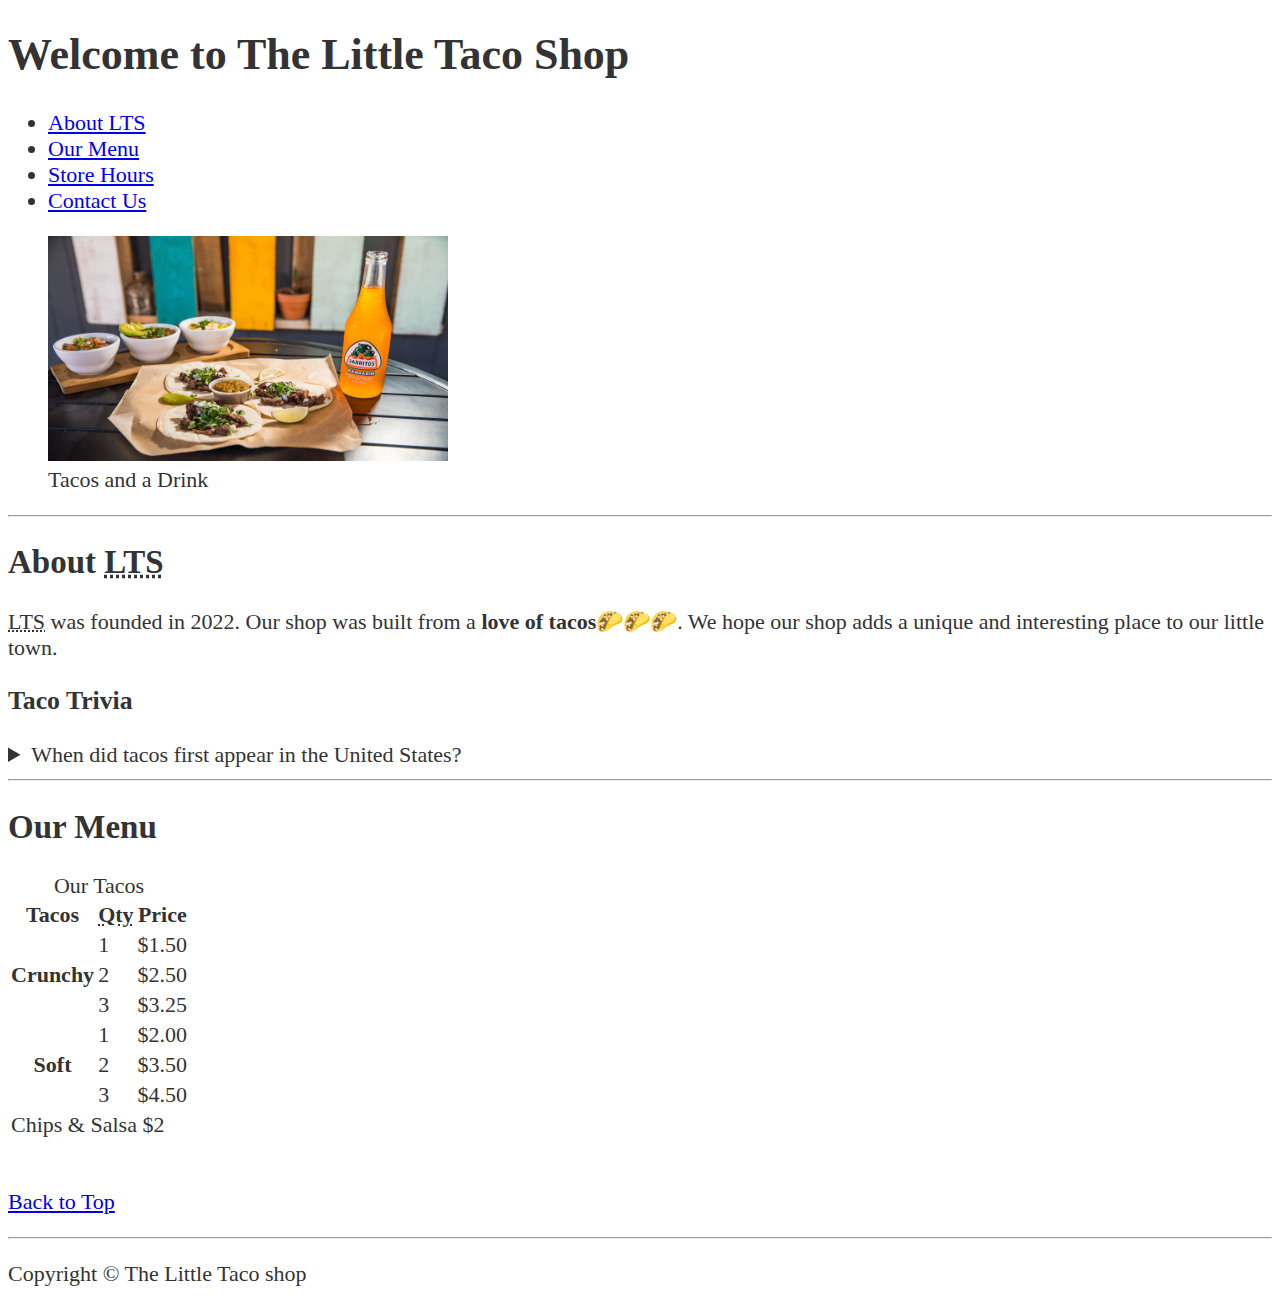
<file: index.html>
<!DOCTYPE html>
<html lang="en">
  <head>
    <meta charset="UTF-8" />
    <meta name="author" content="Yemisi Bakare" />
    <meta
      name="description"
      content="This is a page that contains all I am learning about HTML"
    />
    <title>My HTML Web Page</title>
    <link rel="stylesheet" href="main.css" type="text/css" />
  </head>

  <body>
    <header>
      <h1>Welcome to The Little Taco Shop</h1>

      <nav aria-label="primary-navigation">
        <ul>
          <li>
            <a href="#about">About LTS</a>
          </li>
          <li>
            <a href="#menu">Our Menu</a>
          </li>
          <li>
            <a href="hours.html">Store Hours</a>
          </li>
          <li>
            <a href="contact.html">Contact Us</a>
          </li>
        </ul>
    </nav>
        <figure>
          <img
            src="./images/tacos_and_drink_400x267.png"
            alt="Tacos and a drink"
            width="400"
            height="225"
            loading="lazy"
          />
          <figcaption>Tacos and a Drink</figcaption>
        </figure>
    </header>

    <hr />
    <main>
      <article id="about">
        <h2>About <abbr title="Little Taco Shop">LTS </abbr></h2>
        <p>
          <abbr title="The Little Taco Shop">LTS</abbr> was founded in
          <time datetime="2022">2022</time>. Our shop was built from a
          <strong>love of tacos</strong>🌮🌮🌮. We hope our shop adds a unique
          and interesting place to our little town.
        </p>
        <aside>
          <h3>Taco Trivia</h3>
          <details>
            <summary>When did tacos first appear in the United States?</summary>
            <p>
              Jeffery M. Pilcher, taco historian and professor of history at the
              University of Minnesota, says the earliest mention of tacos in the
              United States are in a newspaper from
              <time datetime="1905">1905</time>.(Source:<cite
                ><a
                  href="https://www.smithsonianmag.com/arts-culture/where-did-the-taco-come-from-81228162/"
                  target="_blank"
                  >Smithsonian Magazine</a
                ></cite
              >)
            </p>
          </details>
        </aside>
      </article>
      <hr>
      <article id="menu">
        <h2>Our Menu</h2>
        <table>
          <caption>
            Our Tacos
          </caption>
          <thead>
            <tr>
              <th>Tacos</th>
              <th scope="col"><abbr title="Quantity">Qty</abbr></th>
              <th scope= "col">Price</th>
            </tr>
          </thead>
          <tbody>
            <tr>
              <th scope="row" rowspan="3">Crunchy</th>
              <td>1</td>
              <td>$1.50</td>
            </tr>
            <tr>
              <td>2</td>
              <td>$2.50</td>
            </tr>
            <tr>
              <td>3</td>
              <td>$3.25</td>
            </tr>
            <tr>
                <th
                    scope="row" rowspan="3">Soft</th>
                    <td>1</td>
                    <td>$2.00</td>
            </tr>
                <tr>
                    <td>2</td>
                    <td>$3.50</td>
                </tr>
                <tr>
                    <td>3</td>
                    <td>$4.50</td>
                </tr> 
          </tbody>
          <tfoot>
            <tr>
                <td colspan="3">Chips &amp; Salsa $2</td>
            </tr>
          </tfoot>
        </table>
        <br>
        <p>
            <a href="#"> Back to Top</a>
        </p>
      </article>
    </main>
    <hr>
    <footer>
        <p>Copyright &copy; The Little Taco shop</p>
    </footer>
  </body>
</html>
</file>
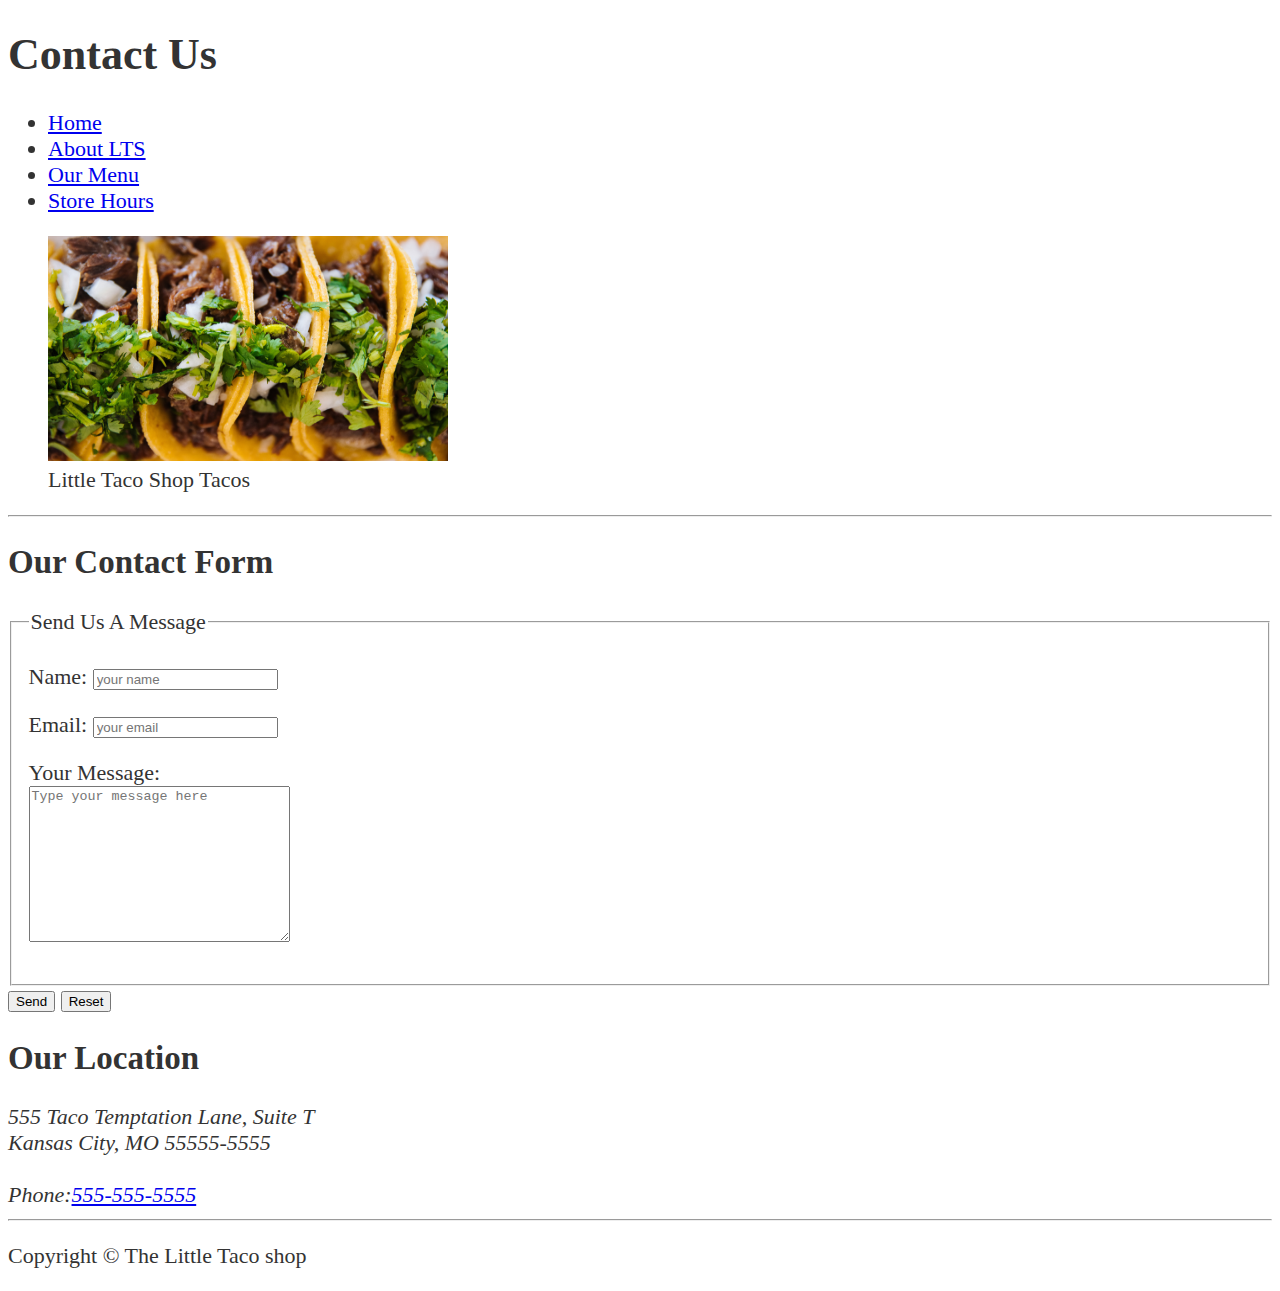
<file: contact.html>
<!DOCTYPE html>
<html lang="en">
  <head>
    <meta charset="UTF-8" />
    <meta name="author" content="Yemisi Bakare" />
    <meta
      name="description"
      content="This is a page that contains contact information for The Little Taco Shop"
    />
    <title>Contact Us - LTS Hours</title>
    <link rel="stylesheet" href="main.css" type="text/css" />
  </head>

  <body>
    <header>
      <h1>Contact Us</h1>
      <ul>
        <li>
          <a href="/">Home</a>
        </li>
        <li>
          <a href="/#about">About LTS</a>
        </li>
        <li>
          <a href="/#menu">Our Menu</a>
        </li>
        <li>
          <a href="hours.html">Store Hours</a>
        </li>
      </ul>
      <figure>
        <img
          src="./images/tacos_close_up_400x260.png"
          alt="tacos"
          width="400"
          height="225"
          loading="lazy"
        />
        <figcaption>Little Taco Shop Tacos</figcaption>
      </figure>
    </header>
    <hr />
    <main>
      <section>
        <h2>Our Contact Form</h2>

        <form action="https://httpbin.org/get" method="get">
          <fieldset>
            <legend>Send Us A Message</legend>
            <p>
              <label for="name">Name:</label>
              <input
                type="text"
                name="name"
                id="name"
                placeholder="your name"
                required
              />
            </p>
            <p>
              <label for="email">Email:</label>
              <input
                type="email"
                name="email"
                placeholder="your email"
                required
              />
            </p>
            <p>
              <label for="message">Your Message:</label>
              <br />
              <textarea
                name="message"
                id="message"
                cols="30"
                rows="10"
                placeholder="Type your message here"
              ></textarea>
            </p>
          </fieldset>
          <button type="submit">Send</button>
          <button type="reset">Reset</button>
        </form>
      </section>
      <section>
        <h2>Our Location</h2>
        <address>
          555 Taco Temptation Lane, Suite T<br />
          Kansas City, MO 55555-5555
          <br /><br />
          Phone:<a href="tel:+5555555555">555-555-5555</a>
        </address>
      </section>
    </main>
    <hr />
    <footer>
      <p>Copyright &copy; The Little Taco shop</p>
    </footer>
  </body>
</html>
</file>
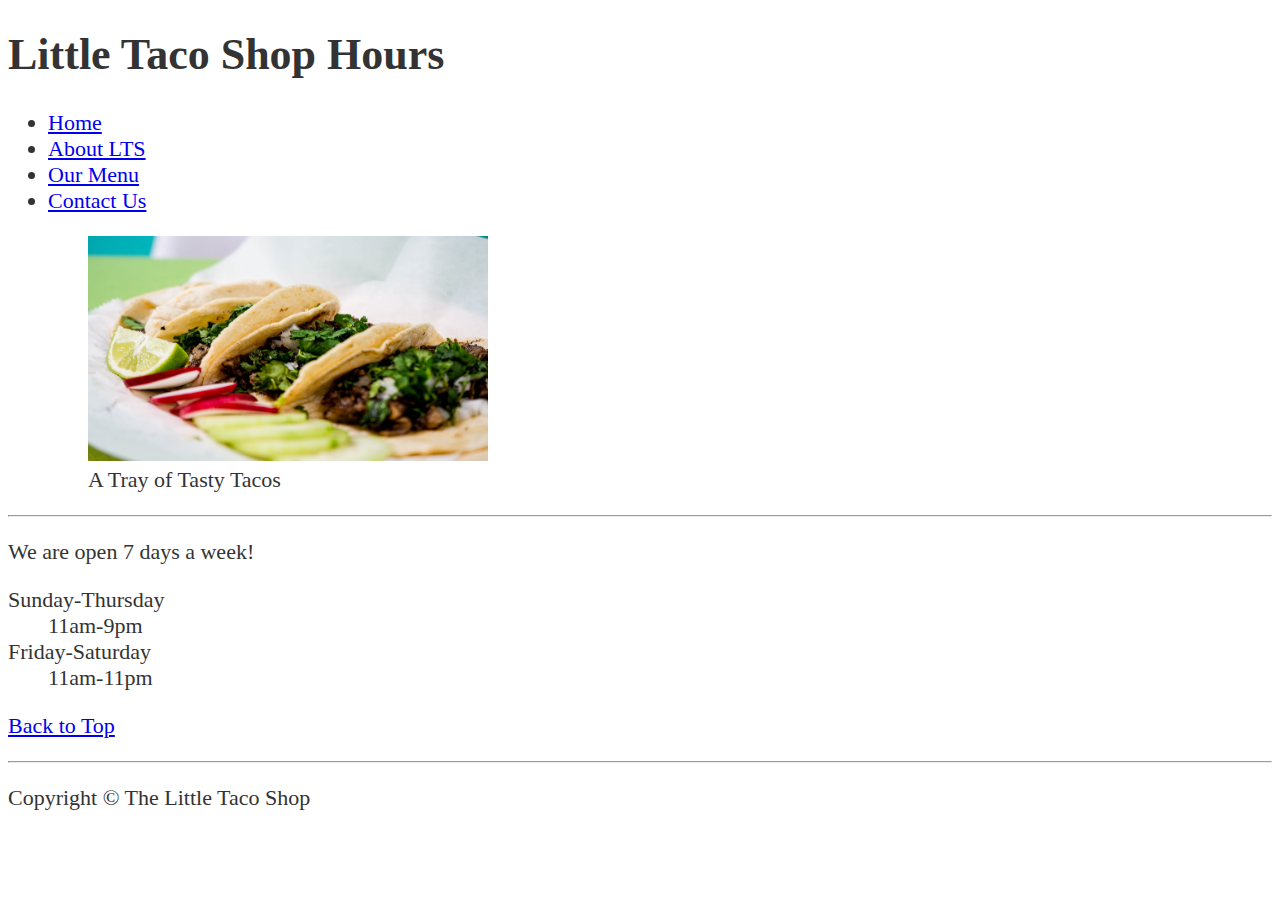
<file: hours.html>
<!DOCTYPE html>
<html lang="en">
  <head>
    <meta charset="UTF-8" />
    <meta name="author" content="Yemisi Bakare" />
    <meta
      name="description"
      content="This is a page that contains store hours for The Little Taco Shop"
    />
    <title>LTS Hours</title>
    <link rel="stylesheet" href="main.css" type="text/css" />
  </head>

  <body>
    <header>
        <h1>Little Taco Shop Hours</h1>
        <nav>
          <ul>
            <li>
                <a href="/">Home</a>
            </li>
            <li>
                <a href="/#about">About LTS</a>
            </li>
            <li>
                <a href="/#menu">Our Menu</a>
            </li>
            <li>
                <a href="contact.html">Contact Us</a>
            </li>
            <figure>
                <img
                  src="./images/tacos_tray_400x267.png"
                  alt="Tray of tacos"
                  width="400"
                  height="225"
                  loading="lazy"
                />
                <figcaption>A Tray of Tasty Tacos</figcaption>
              </figure>
          </ul>  
        </nav>
    </header>

    <hr>
    <main>
    <p>We are open 7 days a week!</p>
    <dl>
        <dt>Sunday-Thursday</dt>
        <dd>11am-9pm</dd>
        <dt>Friday-Saturday</dt>
        <dd>11am-11pm</dd>
    </dl>
        <p>
            <a href="#"> Back to Top</a>
        </p>
    </main>
    <hr>
    <footer>
        <p>Copyright &copy; The Little Taco Shop</p>
    </footer>
  </body>
  </html>
</file>
<file: main.css>
html {
    font-size: 22px;
}

body {
    background-color: white;
    color:#333;
}
</file>
